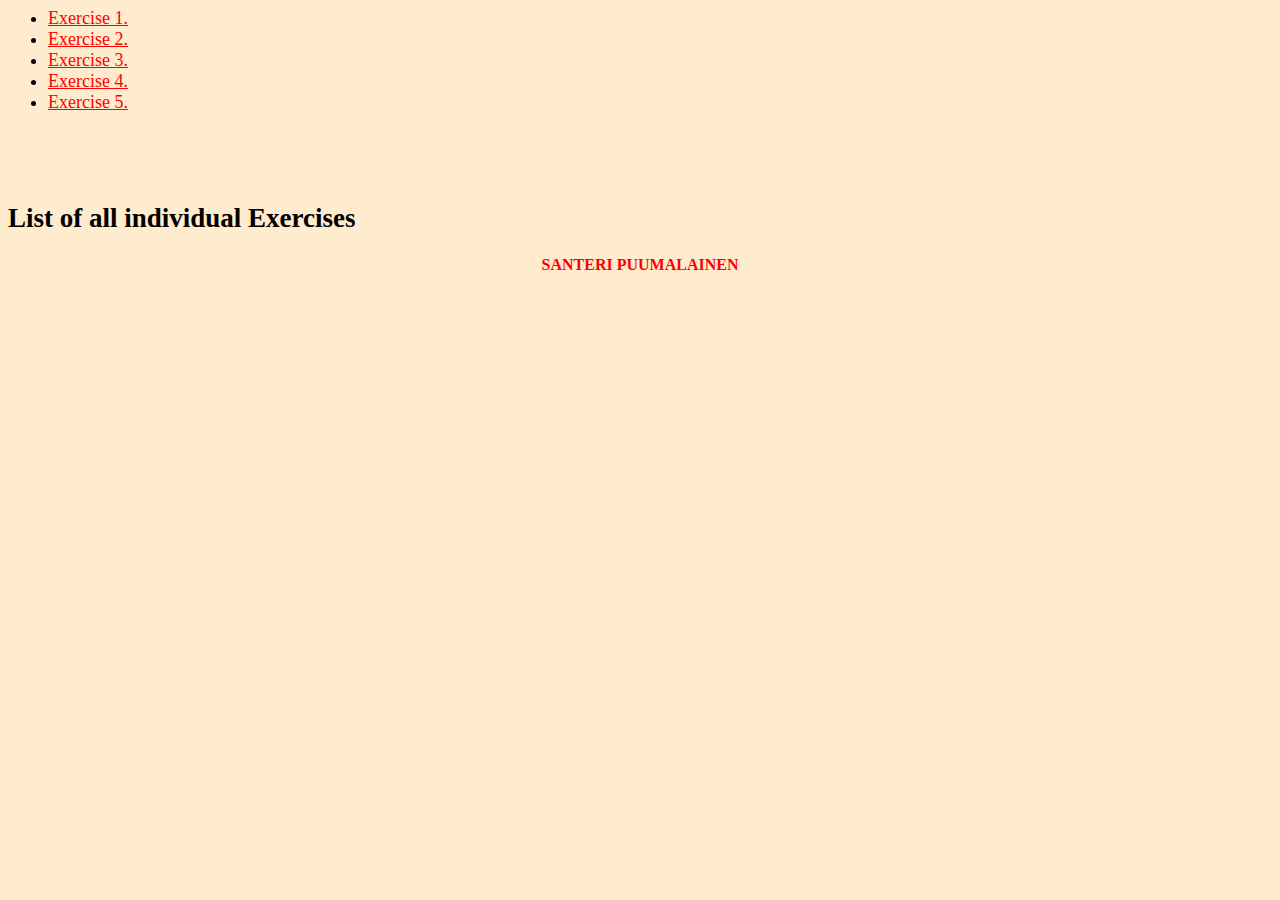
<file: index.html>
<html>
    <head>
        <title>These are my individual tasks</title>
        <link rel="stylesheet" type="text/css" href="css/style.css"/>
        <link href="https://fonts.googleapis.com/css2?family=Open+Sans:wght@700&display=swap" rel="stylesheet">
    </head>
<body>
    <div class="navbar">
        <ul>
            <li><a href=exercise1.html>Exercise 1.</a></li>
            <li><a href=exercise2.html>Exercise 2.</a></li>
            <li><a href=exercise3.html>Exercise 3.</a></li>
            <li><a href="exercise4.html">Exercise 4.</a></li>
            <li><a href="exercise5.html">Exercise 5.</a></li>
        </ul>
    </div>

    <h2 style="margin-top: 10vh;">List of all individual Exercises </h2>
    <h1>Santeri Puumalainen</h1>
</body>
</html>
</file>
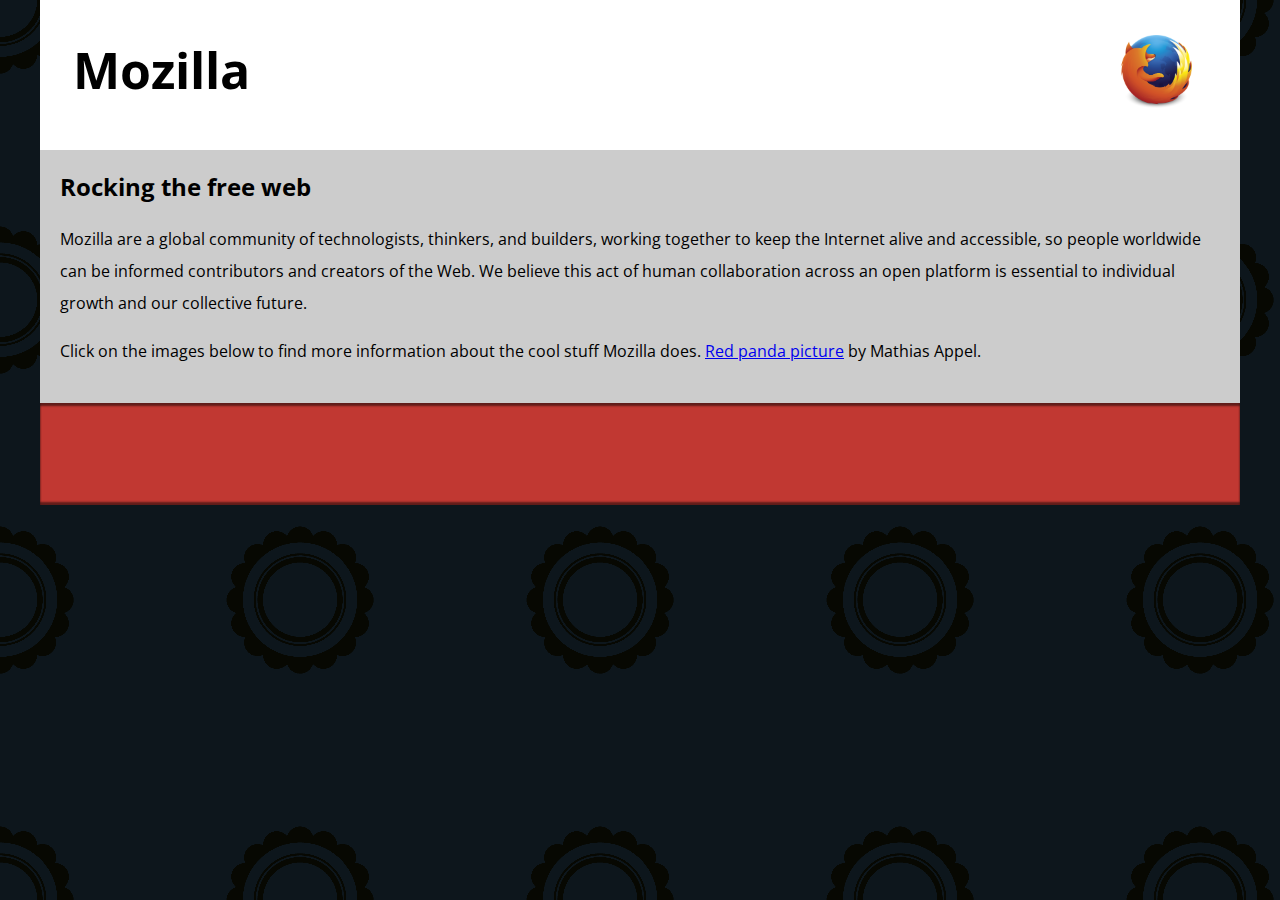
<file: mozilla_splash/index.html>
<!DOCTYPE html>
<html>
  <head>
    <meta charset="utf-8">
    <meta name="viewport" content="width=device-width">
    <title>Mozilla splash page</title>
    <link href='https://fonts.googleapis.com/css?family=Open+Sans:400,700' rel='stylesheet' type='text/css'>
    <style>
      /* header and body setup */

      html {
        font-family: 'Open Sans', sans-serif;
        background: url(pattern.png);
      }

      body {
        width: 100%;
        max-width: 1200px;
        margin: 0 auto;
        background-color: white;
        position: relative;
      }

      /* Header styling */

      header {
        height: 150px;
      }

      header img {
        width: 100px;
        position: absolute;
        right: 32.5px;
        top: 32.5px;
      }

      h1 {
        font-size: 50px;
        line-height: 140px;
        margin: 0 0 0 32.5px;
      }

      /* main section and video styling */

      main {
        background: #ccc;
      }

      article {
        padding: 20px;
      }

      h2 {
        margin-top: 0;
      }

      p {
        line-height: 2;
      }

      iframe {
        float: left;
        margin: 0 20px 20px 0;
        max-width: 100%;
      }

      /* further info links */

      .further-info {
        clear: left;
        padding: 40px 0;
        background: #c13832;
        box-shadow: inset 0 3px 2px rgba(0,0,0,0.5),
                    inset 0 -3px 2px rgba(0,0,0,0.5);
      }

      .further-info a {
        width: 25%;
        display: block;
        float: left;
      }

      .further-info img {
        max-width: 100%;
      }

      .clearfix {
        clear: both;
      }

      /* Red panda image */

      .red-panda img {
        display: block;
        max-width: 100%;
      }
    </style>
  </head>
  <body>
    <header>
      <h1>Mozilla</h1>
      <!-- insert <img> element, link to the small
          version of the Firefox logo -->
          <img src="originals/firefox_logo-only_RGB.png" alt="">

    </header>

    <main>
      <article>
        <!-- insert iframe from youtube -->

        <h2>Rocking the free web</h2>

        <p>Mozilla are a global community of technologists, thinkers, and builders, working together to keep the Internet alive and accessible, so people worldwide can be informed contributors and creators of the Web. We believe this act of human collaboration across an open platform is essential to individual growth and our collective future.</p>

        <p>Click on the images below to find more information about the cool stuff Mozilla does. <a href="https://www.flickr.com/photos/mathiasappel/21675551065/">Red panda picture</a> by Mathias Appel.</p>
      </article>

      <div class="further-info">
        <!-- insert images with srcsets and sizes -->
        <a href="https://www.mozilla.org/en-US/firefox/new/">
          <img>
        </a>
        <a href="https://www.mozilla.org/">
          <img>
        </a>
        <a href="https://addons.mozilla.org/">
          <img>
        </a>
        <a href="https://developer.mozilla.org/en-US/">
          <img>
        </a>
        <div class="clearfix"></div>
      </div>

      <div class="red-panda">
        <!-- insert picture element -->
      </div>

    </main>
  </body>
</html>
</file>
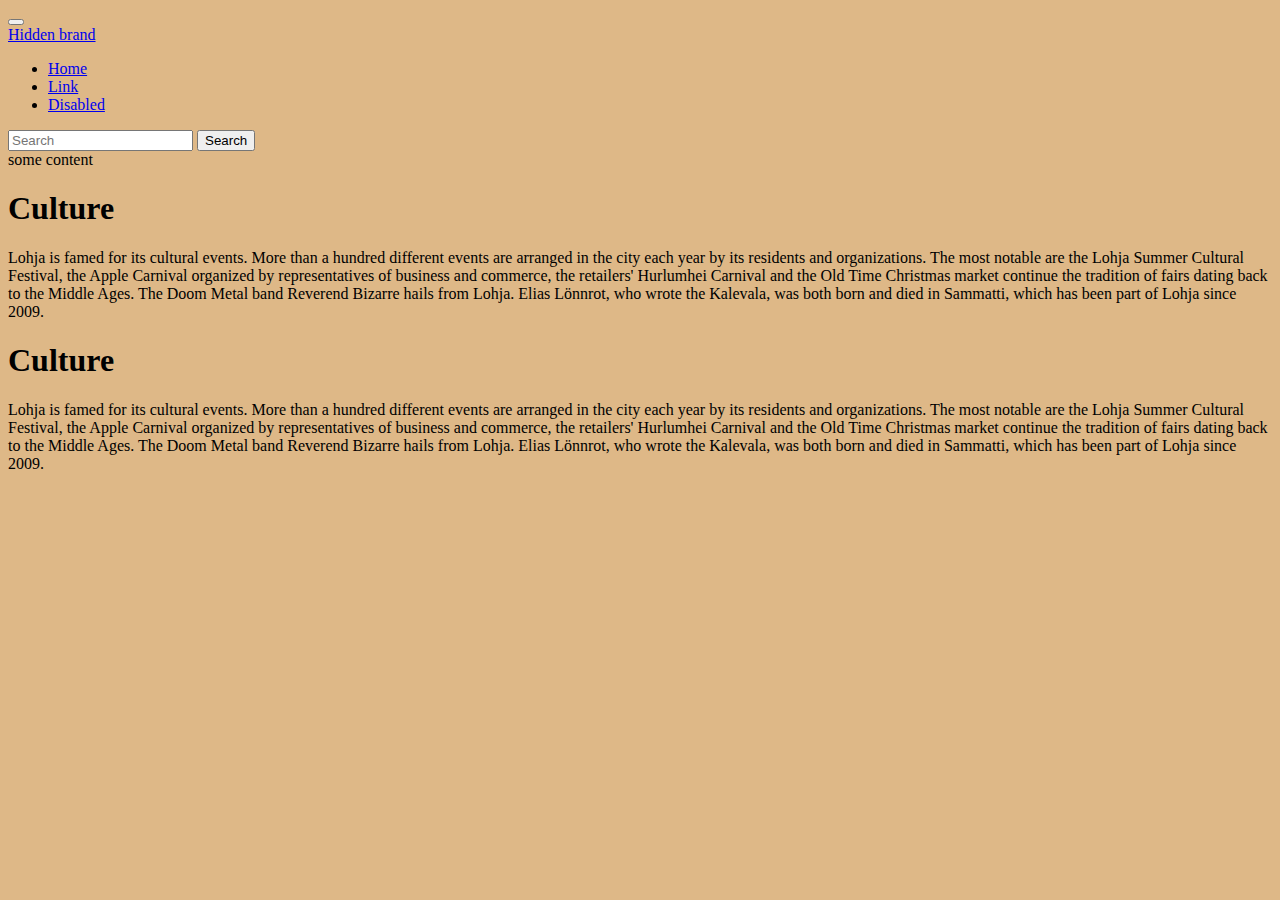
<file: bootstrapL.html>
<!DOCTYPE html>
<html lang="en">
<head>
    <meta charset="UTF-8">
    <meta http-equiv="X-UA-Compatible" content="IE=edge">
    <meta name="viewport" content="width=device-width, initial-scale=1.0">
    <title>Bootstrap</title>
    <link href="https://cdn.jsdelivr.net/npm/bootstrap@5.0.2/dist/css/bootstrap.min.css" rel="stylesheet" integrity="sha384-EVSTQN3/azprG1Anm3QDgpJLIm9Nao0Yz1ztcQTwFspd3yD65VohhpuuCOmLASjC" crossorigin="anonymous">
    <link rel="stylesheet" type="text/css" href="css/main.css">
</head>
<body>
    <nav class="navbar navbar-expand-lg navbar-light bg-light">
        <div class="container-fluid">
          <button class="navbar-toggler" type="button" data-bs-toggle="collapse" data-bs-target="#navbarTogglerDemo01" aria-controls="navbarTogglerDemo01" aria-expanded="false" aria-label="Toggle navigation">
            <span class="navbar-toggler-icon"></span>
          </button>
          <div class="collapse navbar-collapse" id="navbarTogglerDemo01">
            <a class="navbar-brand" href="#">Hidden brand</a>
            <ul class="navbar-nav me-auto mb-2 mb-lg-0">
              <li class="nav-item">
                <a class="nav-link active" aria-current="page" href="#">Home</a>
              </li>
              <li class="nav-item">
                <a class="nav-link" href="#">Link</a>
              </li>
              <li class="nav-item">
                <a class="nav-link disabled" href="#" tabindex="-1" aria-disabled="true">Disabled</a>
              </li>
            </ul>
            <form class="d-flex">
              <input class="form-control me-2" type="search" placeholder="Search" aria-label="Search">
              <button class="btn btn-outline-success" type="submit">Search</button>
            </form>
          </div>
        </div>
      </nav>

    <div class="container">
        <div class="row">
            <sidebar class="col">
                some content
            </sidebar>
            

        <h1>Culture</h1>
        <p>Lohja is famed for its cultural events. More than a hundred different events are arranged in the city each year by its residents and organizations.
            The most notable are the Lohja Summer Cultural Festival, the Apple Carnival organized by representatives of business and commerce, the retailers' Hurlumhei Carnival and the Old Time Christmas market continue the tradition of fairs dating back to the Middle Ages.
            The Doom Metal band Reverend Bizarre hails from Lohja.  
            Elias Lönnrot, who wrote the Kalevala, was both born and died in Sammatti, which has been part of Lohja since 2009.
        </p>

        <h1>Culture</h1>
        <p>Lohja is famed for its cultural events. More than a hundred different events are arranged in the city each year by its residents and organizations.
            The most notable are the Lohja Summer Cultural Festival, the Apple Carnival organized by representatives of business and commerce, the retailers' Hurlumhei Carnival and the Old Time Christmas market continue the tradition of fairs dating back to the Middle Ages.
            The Doom Metal band Reverend Bizarre hails from Lohja.  
            Elias Lönnrot, who wrote the Kalevala, was both born and died in Sammatti, which has been part of Lohja since 2009.
        </p>
    </div>




    <script src="https://cdn.jsdelivr.net/npm/bootstrap@5.0.2/dist/js/bootstrap.bundle.min.js" integrity="sha384-MrcW6ZMFYlzcLA8Nl+NtUVF0sA7MsXsP1UyJoMp4YLEuNSfAP+JcXn/tWtIaxVXM" crossorigin="anonymous"></script>
</body>
</html>
</file>
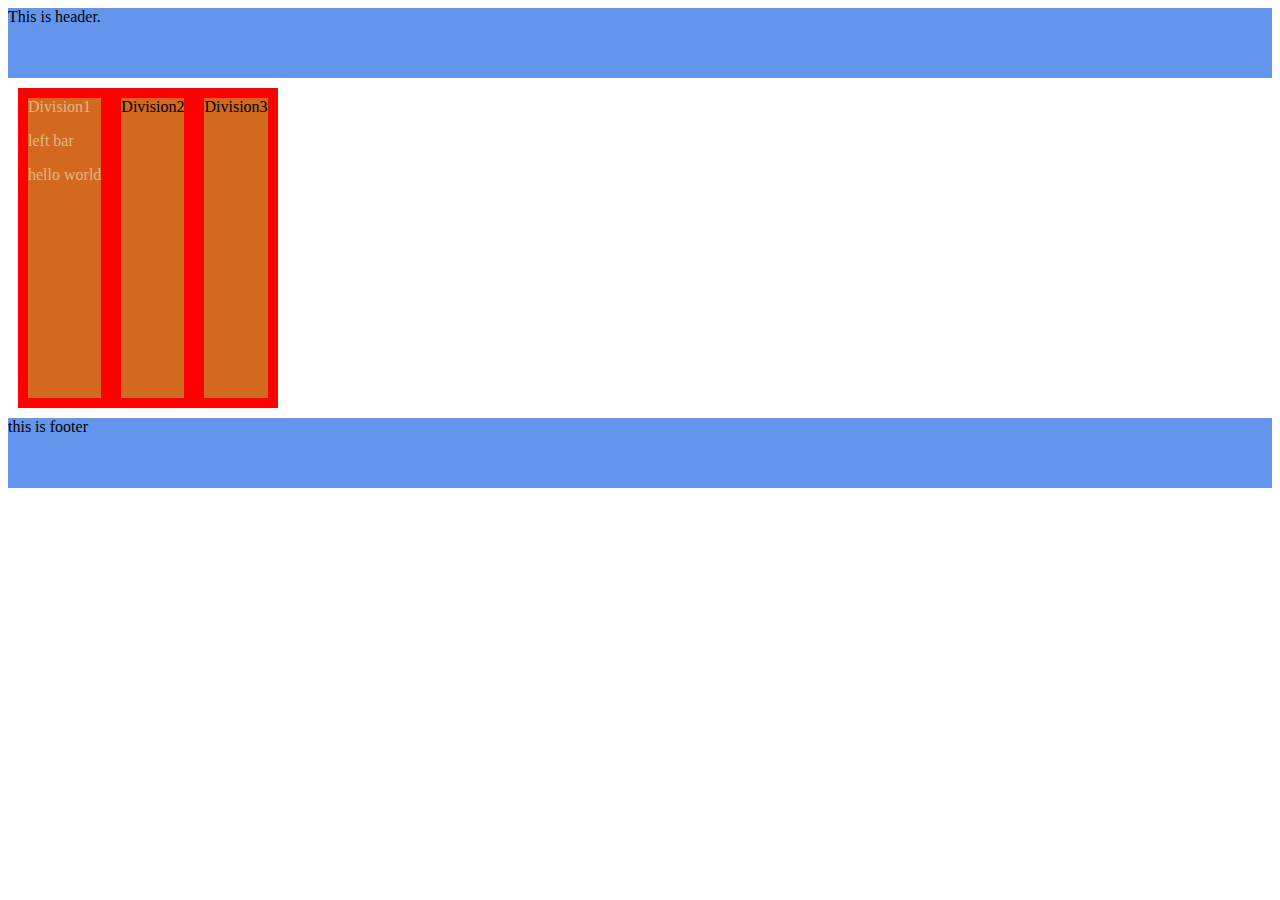
<file: ex2.html>
<!DOCTYPE html>
<html lang="en">
<head>
    <meta charset="UTF-8">
    <meta http-equiv="X-UA-Compatible" content="IE=edge">
    <meta name="viewport" content="width=device-width, initial-scale=1.0">
    <title>Document</title>
    <style>
        .flexContainer {
        display: flex;
        flex-wrap: wrap;
        background-color: red;
        align-content: space-between;
      }
      .flexContainer > div, div {
          background-color: chocolate;
          margin: 10px;
          width: fit-content;

      }

      header, footer {
          background-color: cornflowerblue;
          min-height: 70px;

      }
      .leftbar, .rightbar {
          background-color: black;
          color: burlywood;
          min-height: 300px;
          width: 20%;
      }
      main {
        background-color: chartreuse;
        
      }

    </style>
</head>
<body>

    <header>This is header.</header>


    <div class="flexContainer">

        

<div class="leftbar">Division1
    <p>left bar</p>
<p>hello world</p> 
</div>
<div>Division2</div
    >
<div>Division3</div>

    </div>
<footer>
    this is footer
</footer>
</body>
</html>
</file>
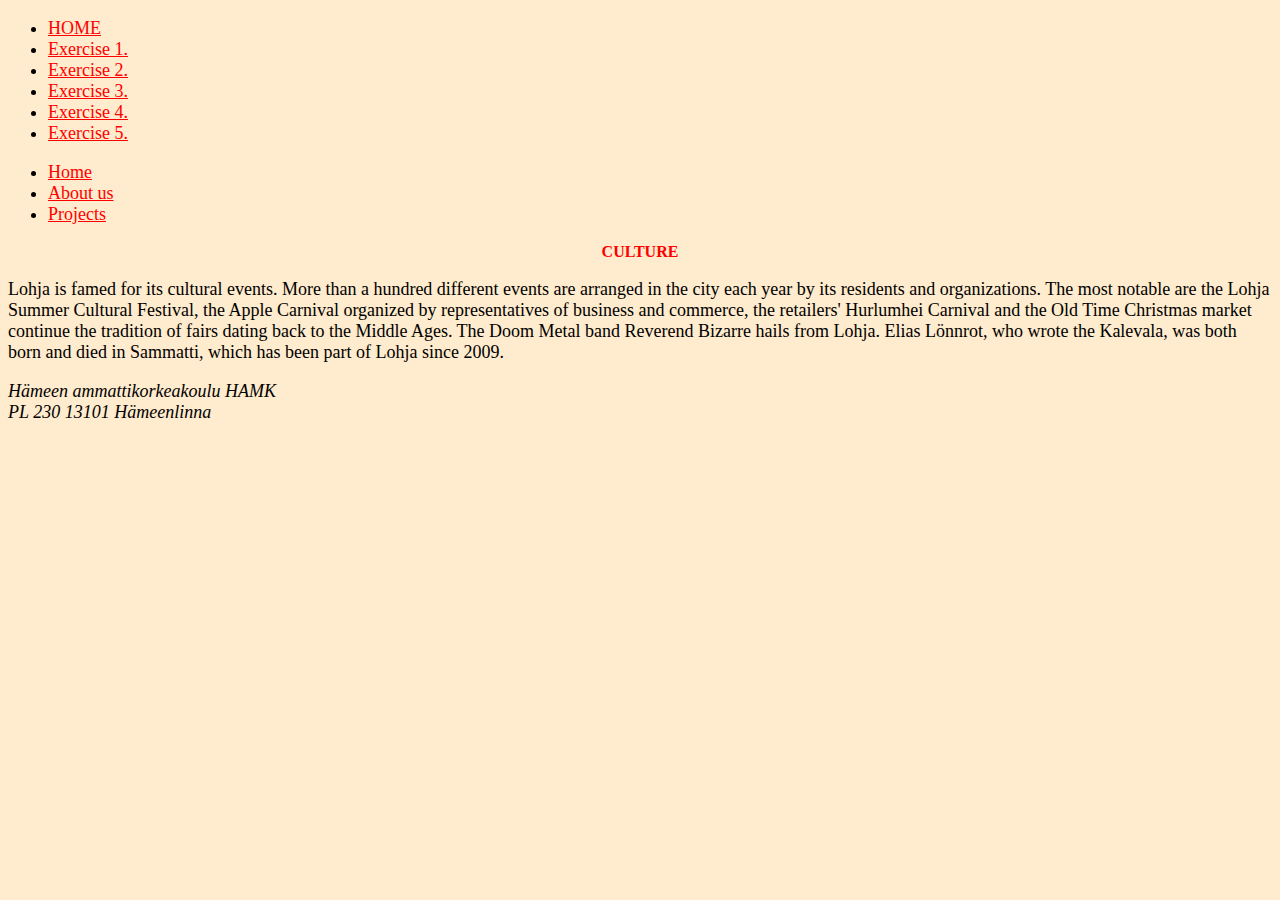
<file: exercise2.html>
<!DOCTYPE html>
<html lang="en">
<head>
    <meta charset="UTF-8">
    <meta http-equiv="X-UA-Compatible" content="IE=edge">
    <meta name="author" content="Santeri Puumalainen">
    <meta name="description" content="HAMK student Santeri Puumalainen's exercise2.">
    <title>Santeri Puumalainen - Exercise 2.</title>
    <link rel='stylesheet' type='text/css' media='screen' href='css/style.css'>
</head>

<body>
    <div class="navbar">
        <ul>
            <li><a href="index.html">HOME</a></li>
            <li><a href=exercise1.html>Exercise 1.</a></li>
            <li><a href=exercise2.html>Exercise 2.</a></li>
            <li><a href=exercise3.html>Exercise 3.</a></li>
            <li><a href="exercise4.html">Exercise 4.</a></li>
            <li><a href="exercise5.html">Exercise 5.</a></li>
        </ul>
    </div>


<header>
    <nav>
         <ul>
            <li class="nav-links"> <a href="index.html">Home</a> </li>
            <li class="nav-links"> <a href="aboutus.html">About us</a> </li>
            <li class="nav-links"> <a href="projects.html">Projects</a> </li>
          </ul>
    </nav>
</header>
<main>
    <article>
        <h1>Culture</h1>
        <p>Lohja is famed for its cultural events. More than a hundred different events are arranged in the city each year by its residents and organizations.
            The most notable are the Lohja Summer Cultural Festival, the Apple Carnival organized by representatives of business and commerce, the retailers' Hurlumhei Carnival and the Old Time Christmas market continue the tradition of fairs dating back to the Middle Ages.
            The Doom Metal band Reverend Bizarre hails from Lohja.  
            Elias Lönnrot, who wrote the Kalevala, was both born and died in Sammatti, which has been part of Lohja since 2009.
        </p>
    </article>
    <address>
        Hämeen ammattikorkeakoulu HAMK <br>
        PL 230 13101 Hämeenlinna <br>
    </address>
</main>
</body>
</html>
</file>
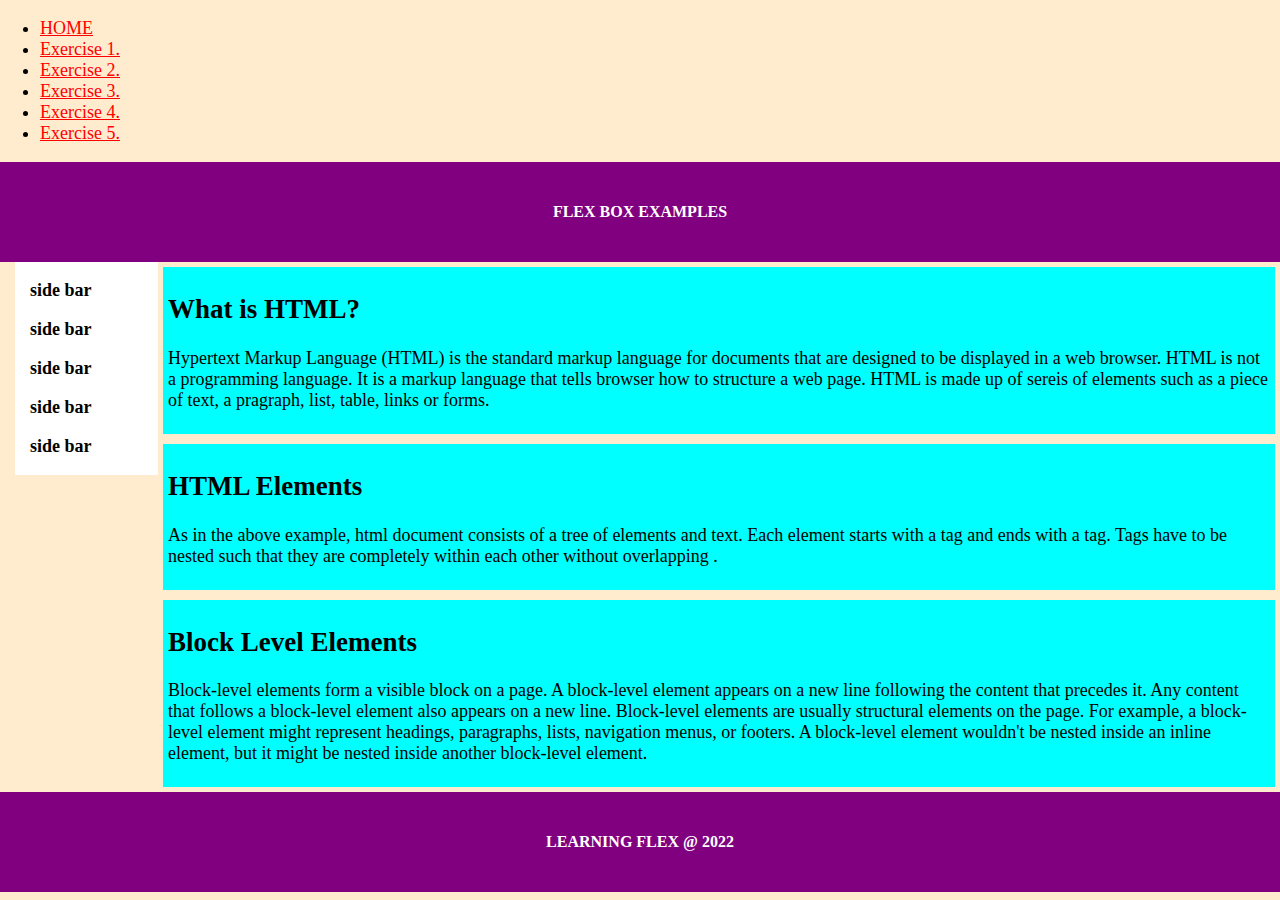
<file: exercise4.html>
<!DOCTYPE html>
<html lang="en">
<head>
    <meta charset="UTF-8">
    <meta http-equiv="X-UA-Compatible" content="IE=edge">
    <meta name="viewport" content="width=device-width, initial-scale=1.0">
    <link rel='stylesheet' type='text/css' media='screen' href='css/style.css'>
    <title>Exercise 4</title>

    <style>
        
        body {
        margin: 0;
      }

      header, footer {
        background: purple;
        height: 100px;
      }

    aside {
      width: 10%;
      padding-left: 15px;
      margin-left: 15px;
      float: left;
      font-style: normal;
      font-size: large;
      background-color: rgb(255, 255, 255);
}

      h1 {
        text-align: center;
        color: white;
        line-height: 100px;
        margin: 0;
      }

      article {
        padding: 5px;
        margin: 5px;
        background: aqua;
        flex: 50px;

      }
      section {
         display:flex; 
         flex-direction: column;
         flex-wrap: wrap;
      }
      </style>
</head>
<body>
    <div class="navbar">
        <ul>
            <li><a href="index.html">HOME</a></li>
            <li><a href=exercise1.html>Exercise 1.</a></li>
            <li><a href=exercise2.html>Exercise 2.</a></li>
            <li><a href=exercise3.html>Exercise 3.</a></li>
            <li><a href=exercise4.html>Exercise 4.</a></li>
            <li><a href="exercise5.html">Exercise 5.</a></li>
        </ul>
    </div>

    <header>
        <h1>Flex Box Examples </h1>
      </header>

        <aside>
          <b><p>side bar</p>
          <p>side bar</p>
          <p>side bar</p>
          <p>side bar</p>
          <p>side bar</p></b>
          </aside>

      <section>
          
        <article>
          <h2>What is HTML?</h2>
          <p>
            Hypertext Markup Language (HTML) is the standard markup language for 
            documents that are designed to be displayed in a web browser. HTML is not a programming language. 
            It is a markup language that tells browser how to structure a web page. HTML is made up of sereis of elements such as a piece of text, a pragraph, 
             list, table, links or forms.
          </p>
        </article>
  
        <article>
          <h2>HTML Elements</h2>
  
          <p>
            As in the above example, html document consists of a tree of elements and text. 
            Each element starts with a tag and ends with a tag.
             Tags have to be nested such that they are completely within each other without overlapping .
          </p>
        </article>
  
        <article>
          <h2>Block Level Elements</h2>
  
          <p>
            Block-level elements form a visible block on a page. A block-level element appears on a new line 
            following the content that precedes it. Any content that follows a block-level element also 
            appears on a new line. Block-level elements are usually structural elements on the page.
             For example, a block-level element might represent headings, paragraphs, lists, navigation 
             menus, or footers. A block-level element wouldn't 
            be nested inside an inline element, but it might be nested inside another block-level element.
          </p>
        </article>
      </section> 
      <footer>
        <h1>Learning Flex @ 2022</h1>
    </footer>
</body>
</html>
</file>
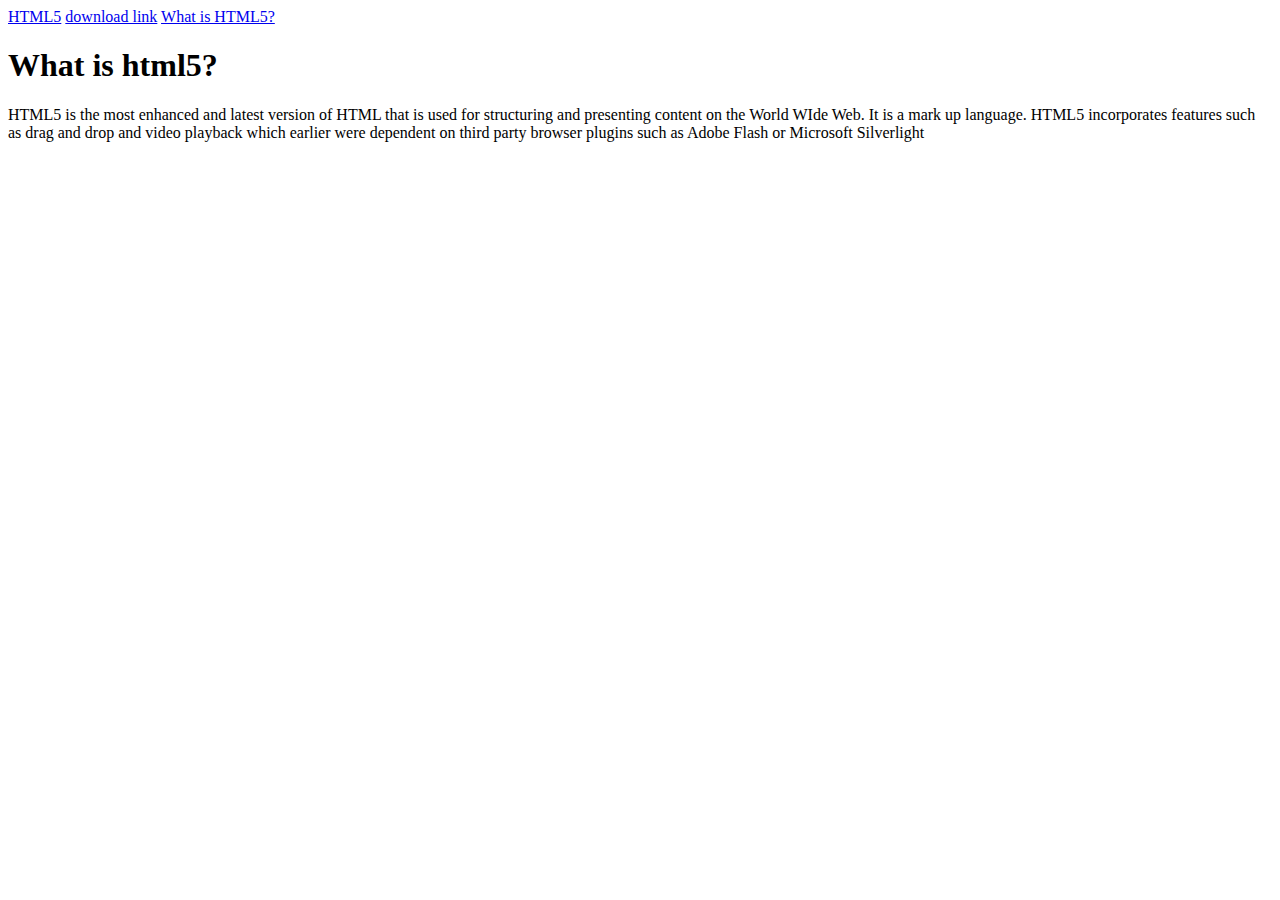
<file: inclassB.html>
<!DOCTYPE html>
<html lang="en">
<head>
    <meta charset="UTF-8">
    <meta http-equiv="X-UA-Compatible" content="IE=edge">
    <meta name="viewport" content="width=device-width, initial-scale=1.0">
    <title>In Class Exercise - 14.01.2022</title>
</head>
<body>
    <!--Santeri Puumalainen-->
    <a href="https://dipaish.github.io/www2020/html5_22.html" target="_blank">HTML5</a>
    <a href="https://dipaish.github.io/www2020/css/devenvironment.png" download>download link</a>
    <a href="#html5">What is HTML5?</a>
    <h1 id="html5">What is html5?</h1>
    <p>HTML5 is the most enhanced and latest version of HTML that is used for structuring and
        presenting content on the World WIde Web. It is a mark up language.
        HTML5 incorporates features such as drag and drop and video playback which earlier
        were dependent on third party browser plugins such as Adobe Flash or Microsoft Silverlight
    </p>
</body>
</html>
</file>
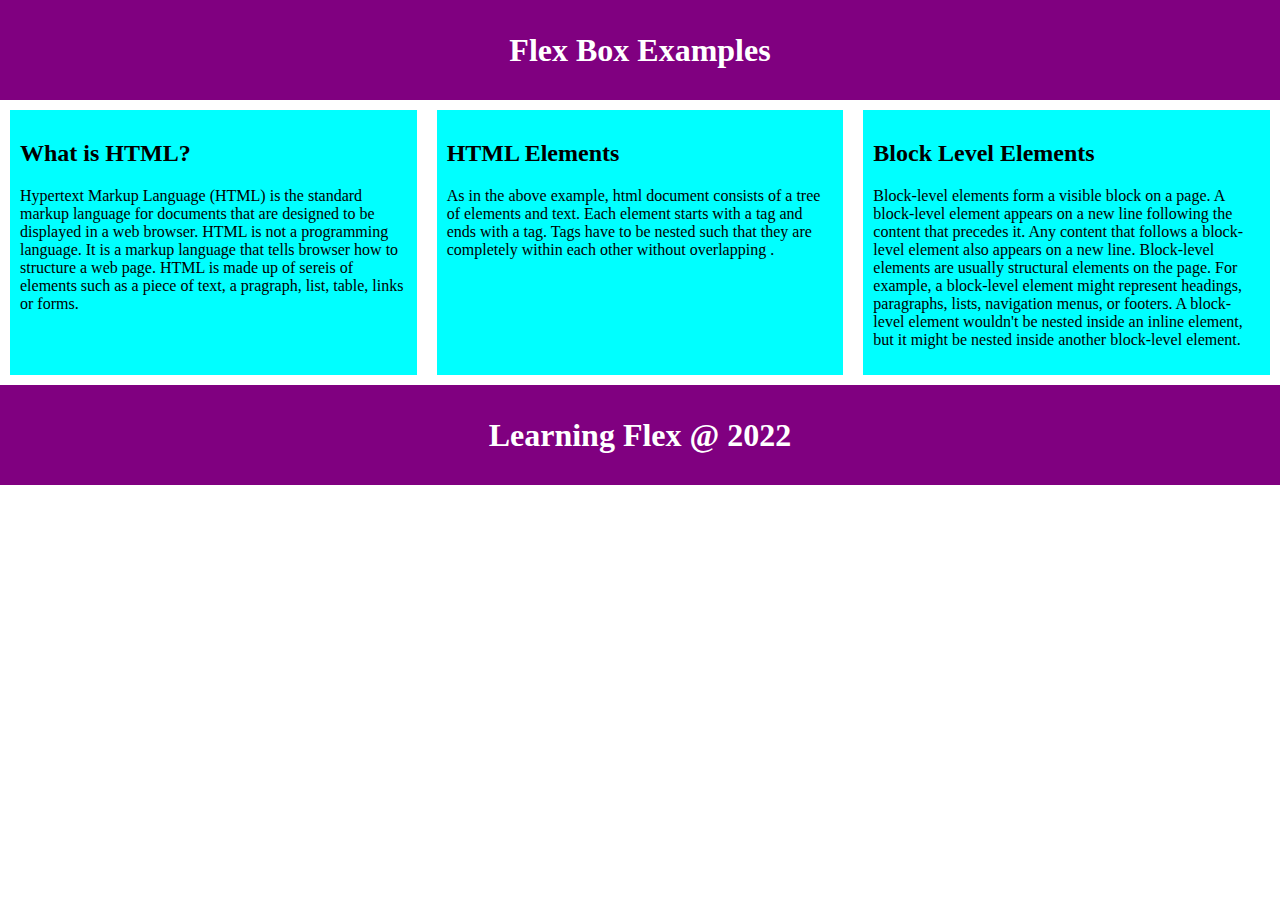
<file: inclassL.html>
<!DOCTYPE html>
<html lang="en">
<head>
    <meta charset="UTF-8">
    <meta http-equiv="X-UA-Compatible" content="IE=edge">
    <meta name="viewport" content="width=device-width, initial-scale=1.0">
    <title>Let's Learn Flex Box</title>

    <style>
        
        body {
        margin: 0;
      }

      header, footer {
        background: purple;
        height: 100px;
      }

      h1 {
        text-align: center;
        color: white;
        line-height: 100px;
        margin: 0;
      }

      article {
        padding: 10px;
        margin: 10px;
        background: aqua;
        flex: 250px;

      }
      section {
          display: flex;
          flex-wrap: wrap;
      }

      </style>
</head>
<body>
    <header>
        <h1>Flex Box Examples </h1>
      </header>

      <section>
          
        <article>
          <h2>What is HTML?</h2>
          <p>
            Hypertext Markup Language (HTML) is the standard markup language for 
            documents that are designed to be displayed in a web browser. HTML is not a programming language. 
            It is a markup language that tells browser how to structure a web page. HTML is made up of sereis of elements such as a piece of text, a pragraph, 
             list, table, links or forms.
          </p>
        </article>
  
        <article>
          <h2>HTML Elements</h2>
  
          <p>
            As in the above example, html document consists of a tree of elements and text. 
            Each element starts with a tag and ends with a tag.
             Tags have to be nested such that they are completely within each other without overlapping .
          </p>
        </article>
  
        <article>
          <h2>Block Level Elements</h2>
  
          <p>
            Block-level elements form a visible block on a page. A block-level element appears on a new line 
            following the content that precedes it. Any content that follows a block-level element also 
            appears on a new line. Block-level elements are usually structural elements on the page.
             For example, a block-level element might represent headings, paragraphs, lists, navigation 
             menus, or footers. A block-level element wouldn't 
            be nested inside an inline element, but it might be nested inside another block-level element.
          </p>
        </article>
      </section> 
      <footer>
        <h1>Learning Flex @ 2022</h1>
    </footer>
</body>
</html>
</file>
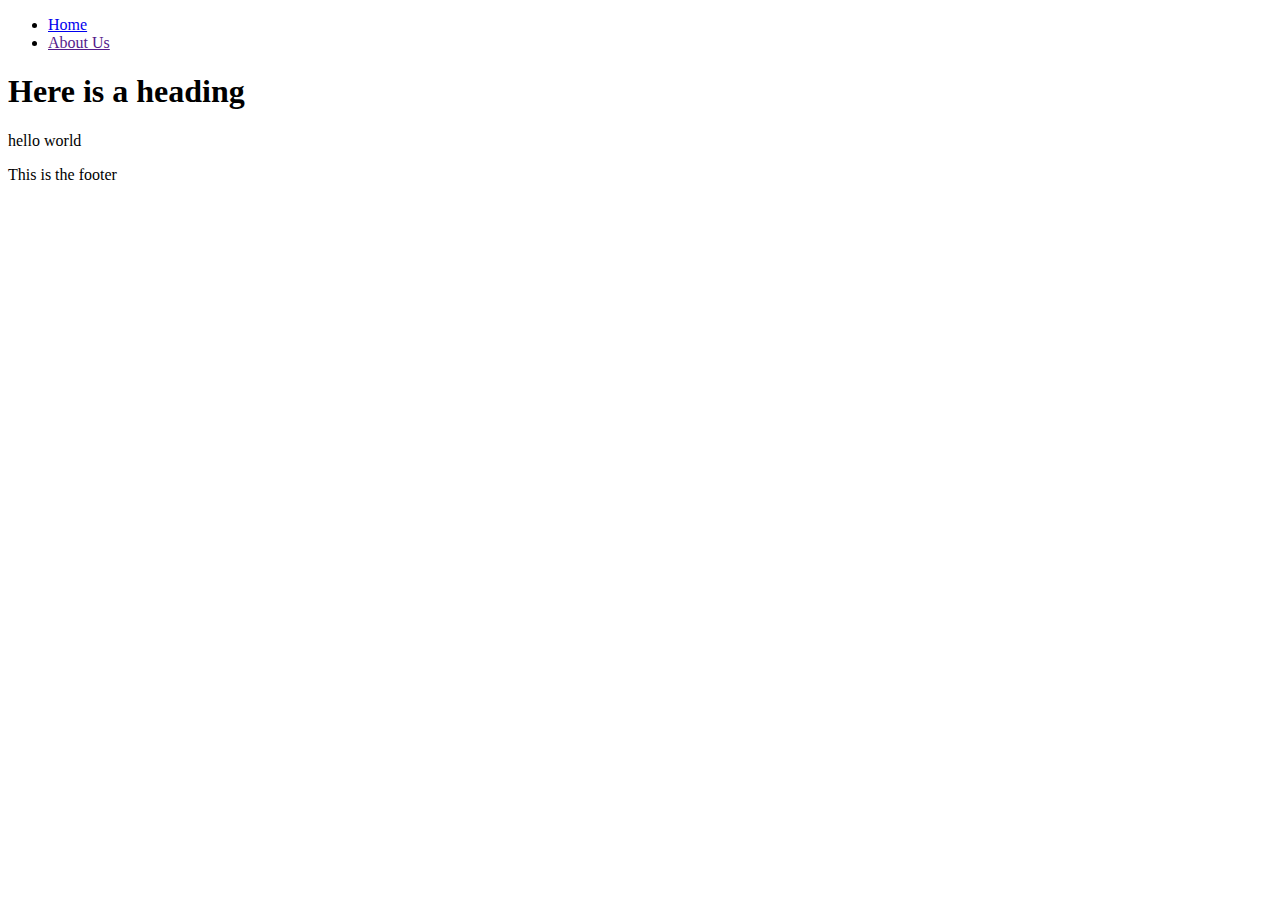
<file: lecture2.html>
<!DOCTYPE html>
            <html lang="en">
            <head>
                <meta charset="UTF-8">
                <meta http-equiv="X-UA-Compatible" content="IE=edge">
                <meta name="viewport" content="width=device-width, initial-scale=1.0">
                <title>Document</title>
            </head>
            <body>
               <header>
                    <nav>
                         <ul> 
                             <li class="nav-links"> <a href="index.html">Home</a> </li> 
                             <li class="nav-links"> <a href="">About Us</a> </li> 
                            </ul> 
                        </nav> 
                    </header> 
                    <main> 
                        <h1>Here is a heading</h1> 
                        <section> <p>hello world</p> </section> 
                    </main> 
                    <footer> 
                        <p>This is the footer</p> 
                    </footer>  
            </body>
            </html>
</file>
<file: css/style.css>
body {
    background-color: blanchedalmond;
    font-family: Georgia, 'Times New Roman', Times, serif;
    font-size: large;
    color: black;
}
h1 {
    color: red;
    font-size: 16px;
    text-transform: uppercase;
    text-align: center;

}

a:link {
    color: red;

}

a:hover {
    color: blue;
}

img {
    border: red solid 1px;
    padding: 10px;
    width: 250px;
    opacity: 0.5;
}
</file>
<file: css/main.css>
body {
    background-color: burlywood;
}

.red {
    background-color: darkgrey;
}
</file>
